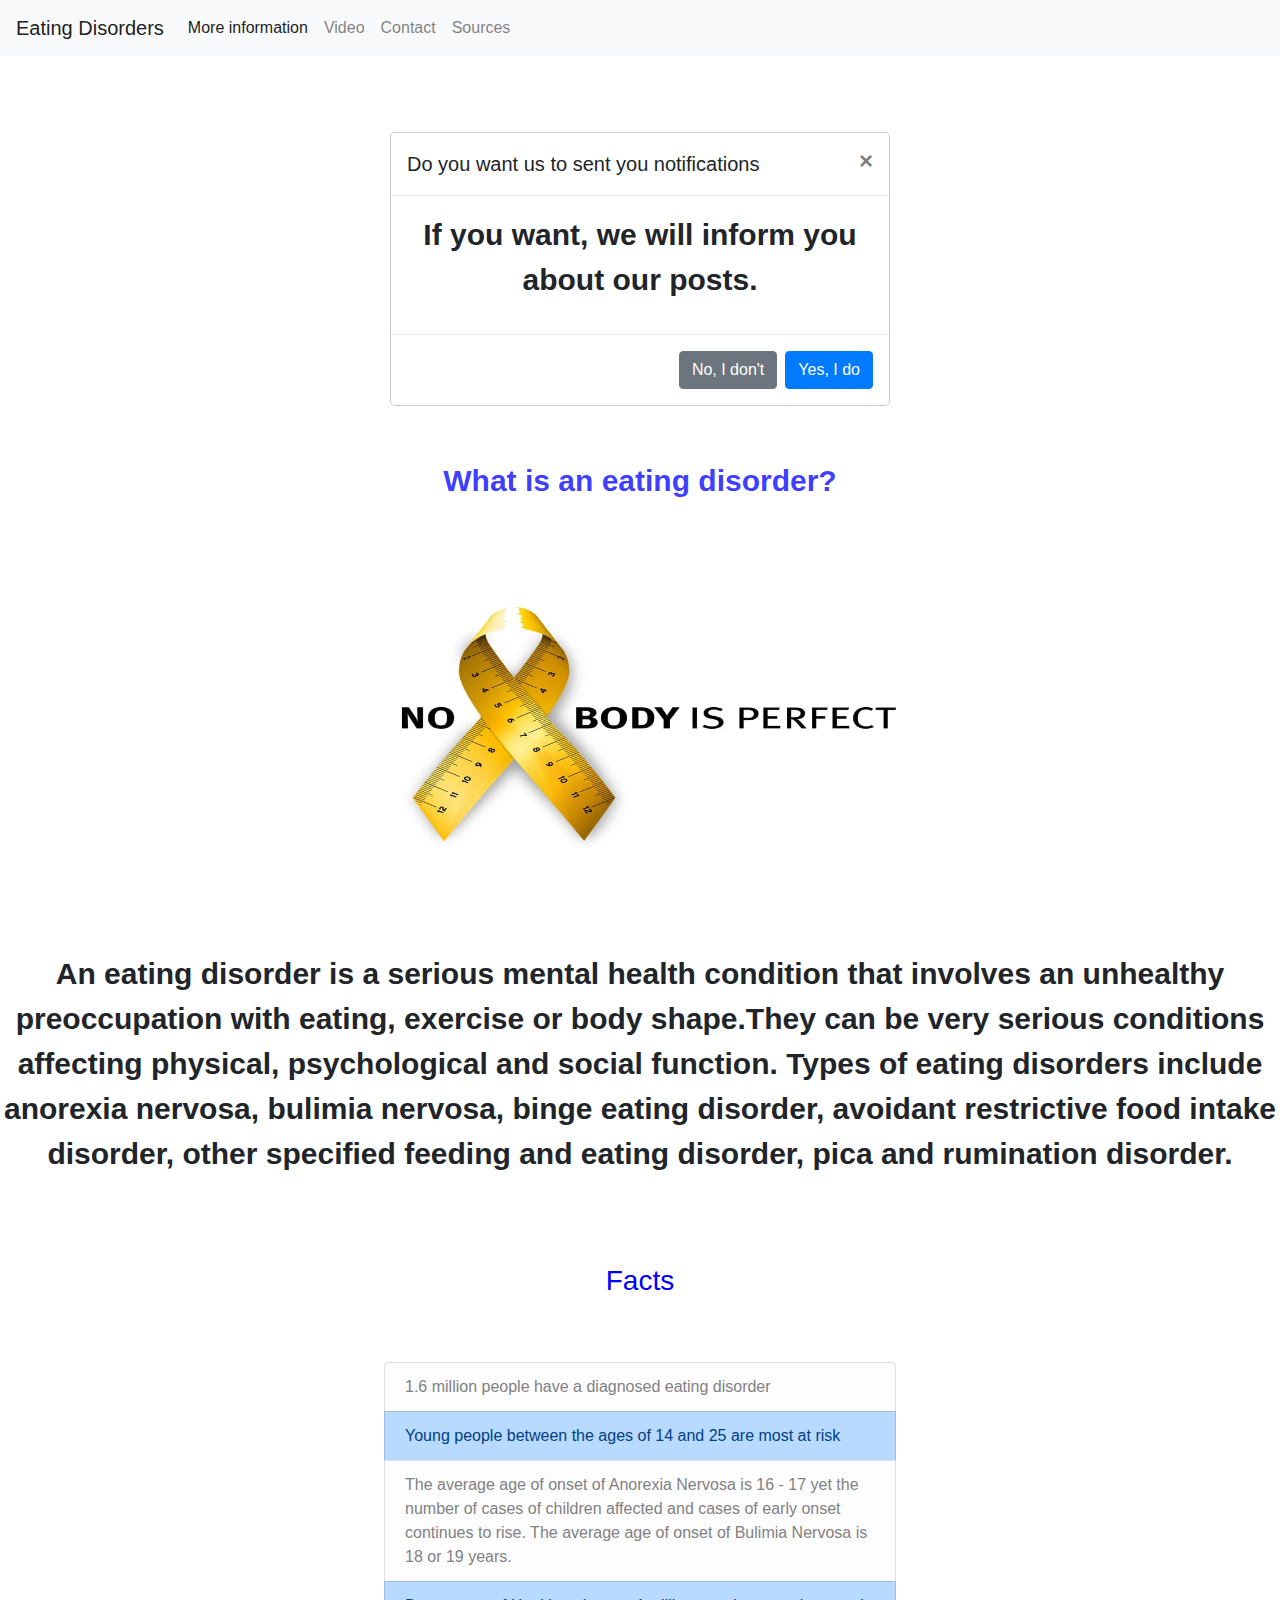
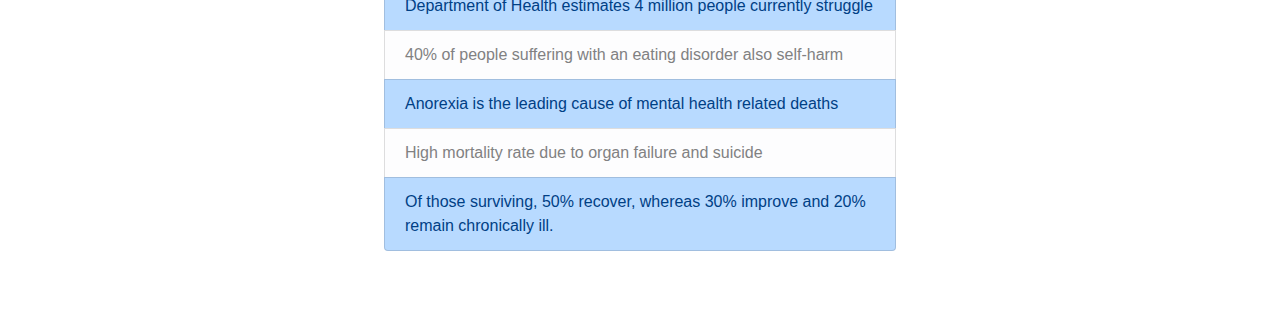
<file: index.html>
<!DOCTYPE html>
<html>
  <head>
    <script
      src="https://code.jquery.com/jquery-3.2.1.slim.min.js"
      integrity="sha384-KJ3o2DKtIkvYIK3UENzmM7KCkRr/rE9/Qpg6aAZGJwFDMVNA/GpGFF93hXpG5KkN"
      crossorigin="anonymous"
    ></script>
    <script
      src="https://cdnjs.cloudflare.com/ajax/libs/popper.js/1.12.9/umd/popper.min.js"
      integrity="sha384-ApNbgh9B+Y1QKtv3Rn7W3mgPxhU9K/ScQsAP7hUibX39j7fakFPskvXusvfa0b4Q"
      crossorigin="anonymous"
    ></script>
    <script
      src="https://maxcdn.bootstrapcdn.com/bootstrap/4.0.0/js/bootstrap.min.js"
      integrity="sha384-JZR6Spejh4U02d8jOt6vLEHfe/JQGiRRSQQxSfFWpi1MquVdAyjUar5+76PVCmYl"
      crossorigin="anonymous"
    ></script>
    <script
      src="https://cdn.jsdelivr.net/npm/bootstrap@5.1.1/dist/js/bootstrap.bundle.min.js"
      integrity="sha384-/bQdsTh/da6pkI1MST/rWKFNjaCP5gBSY4sEBT38Q/9RBh9AH40zEOg7Hlq2THRZ"
      crossorigin="anonymous"
    ></script>
    <link
      rel="stylesheet"
      href="https://stackpath.bootstrapcdn.com/bootstrap/4.1.3/css/bootstrap.min.css"
      crossorigin="anonymous"
    />
    <link rel="stylesheet" type="text/css" href="./css/styles.css" />
    <title>Eating Disorders</title>
  </head>
  <body>
    <div id="navigation">
      <nav class="navbar navbar-expand-lg navbar-light bg-light">
        <a class="navbar-brand" href="#">Eating Disorders</a>
        <button
          class="navbar-toggler"
          type="button"
          data-toggle="collapse"
          data-target="#navbarNav"
          aria-controls="navbarNav"
          aria-expanded="false"
          aria-label="Toggle navigation"
        >
          <span class="navbar-toggler-icon"></span>
        </button>
        <div class="collapse navbar-collapse" id="navbarNav">
          <ul class="navbar-nav">
            <li class="nav-item active">
              <a class="nav-link" href="./more-information.html"
                >More information <span class="sr-only">(current)</span></a
              >
            </li>
            <li class="nav-item">
              <a class="nav-link" href="./video.html">Video</a>
            </li>
            <li class="nav-item">
              <a class="nav-link" href="./contact.html"
                >Contact</a
              >
            </li>
            <li class="nav-item">
              <a class="nav-link" href="./sources.html"
                >Sources</a
              >
            </li>
          </ul>
        </div>
      </nav>
    </div>
    <br />
​ <div tabindex="-1" role="dialog">
  <div class="modal-dialog" role="document">
    <div class="modal-content">
      <div class="modal-header">
        <h5 class="modal-title">Do you want us to sent you notifications</h5>
        <button type="button" class="close" data-dismiss="modal" aria-label="Close">
          <span aria-hidden="true">&times;</span>
        </button>
      </div>
      <div class="modal-body">
        <p>If you want, we will inform you about our posts.</p>
      </div>
      <div class="modal-footer">
        <button type="button" class="btn btn-secondary" data-dismiss="modal">No, I don't</button>
        <button type="button" class="btn btn-primary">Yes, I do</button>
      </div>
    </div>
  </div>
</div>
<br>
    <div id="What">
      <p style="color: rgba(0, 0, 255, 0.776)">What is an eating disorder?</p>
    </div>
​
    <br />
    <div id="carousel">
      <div
        id="carouselExampleControls"
        class="carousel slide"
        data-ride="carousel"
      >
        <div class="carousel-inner">
          <div class="carousel-item active">
            <img
              class="d-block w-100"
              src="assets/no-body-is-perfect.jpg"
              alt="First slide"
            />
          </div>
          <div class="carousel-item">
            <img
              class="d-block w-100"
              src="assets/image3.jpg"
              alt="Second slide"
            />
          </div>
          <div class="carousel-item">
            <img
              class="d-block w-100"
              src="assets/image1.jpg"
              alt="Third slide"
            />
          </div>
        </div>
        <a
          class="carousel-control-prev"
          href="#carouselExampleControls"
          role="button"
          data-slide="prev"
        >
          <span class="carousel-control-prev-icon" aria-hidden="true"></span>
          <span class="sr-only">Previous</span>
        </a>
        <a
          class="carousel-control-next"
          href="#carouselExampleControls"
          role="button"
          data-slide="next"
        >
          <span class="carousel-control-next-icon" aria-hidden="true"></span>
          <span class="sr-only">Next</span>
        </a>
      </div>
    </div>
    <br />
    <p>
      An eating disorder is a serious mental health condition that involves an
      unhealthy preoccupation with eating, exercise or body shape.They can be
      very serious conditions affecting physical, psychological and social
      function. Types of eating disorders include anorexia nervosa, bulimia
      nervosa, binge eating disorder, avoidant restrictive food intake disorder,
      other specified feeding and eating disorder, pica and rumination disorder.
    </p>
​
    <br />
    <br />
​<h3 id="Facts">Facts</h3>
    <div id= "list">
      <a
        href="#"
        class="list-group-item list-group-item-action list-group-item-light"
      >
        1.6 million people have a diagnosed eating disorder</a
      >
      <a
        href="#"
        class="list-group-item list-group-item-action list-group-item-primary"
        >Young people between the ages of 14 and 25 are most at risk</a
      >
      <a
        href="#"
        class="list-group-item list-group-item-action list-group-item-light"
        >The average age of onset of Anorexia Nervosa is 16 - 17 yet the number
        of cases of children affected and cases of early onset continues to
        rise. The average age of onset of Bulimia Nervosa is 18 or 19 years.</a
      >
      <a
        href="#"
        class="list-group-item list-group-item-action list-group-item-primary"
        >Department of Health estimates 4 million people currently struggle</a
      >
      <a
        href="#"
        class="list-group-item list-group-item-action list-group-item-light"
        >40% of people suffering with an eating disorder also self-harm</a
      >
      <a
        href="#"
        class="list-group-item list-group-item-action list-group-item-primary"
        >Anorexia is the leading cause of mental health related deaths</a
      >
      <a
        href="#"
        class="list-group-item list-group-item-action list-group-item-light"
        >High mortality rate due to organ failure and suicide</a
      >
      <a
        href="#"
        class="list-group-item list-group-item-action list-group-item-primary"
      >
        Of those surviving, 50% recover, whereas 30% improve and 20% remain
        chronically ill.</a
      >
    </div>
  </body>
</html>
</file>
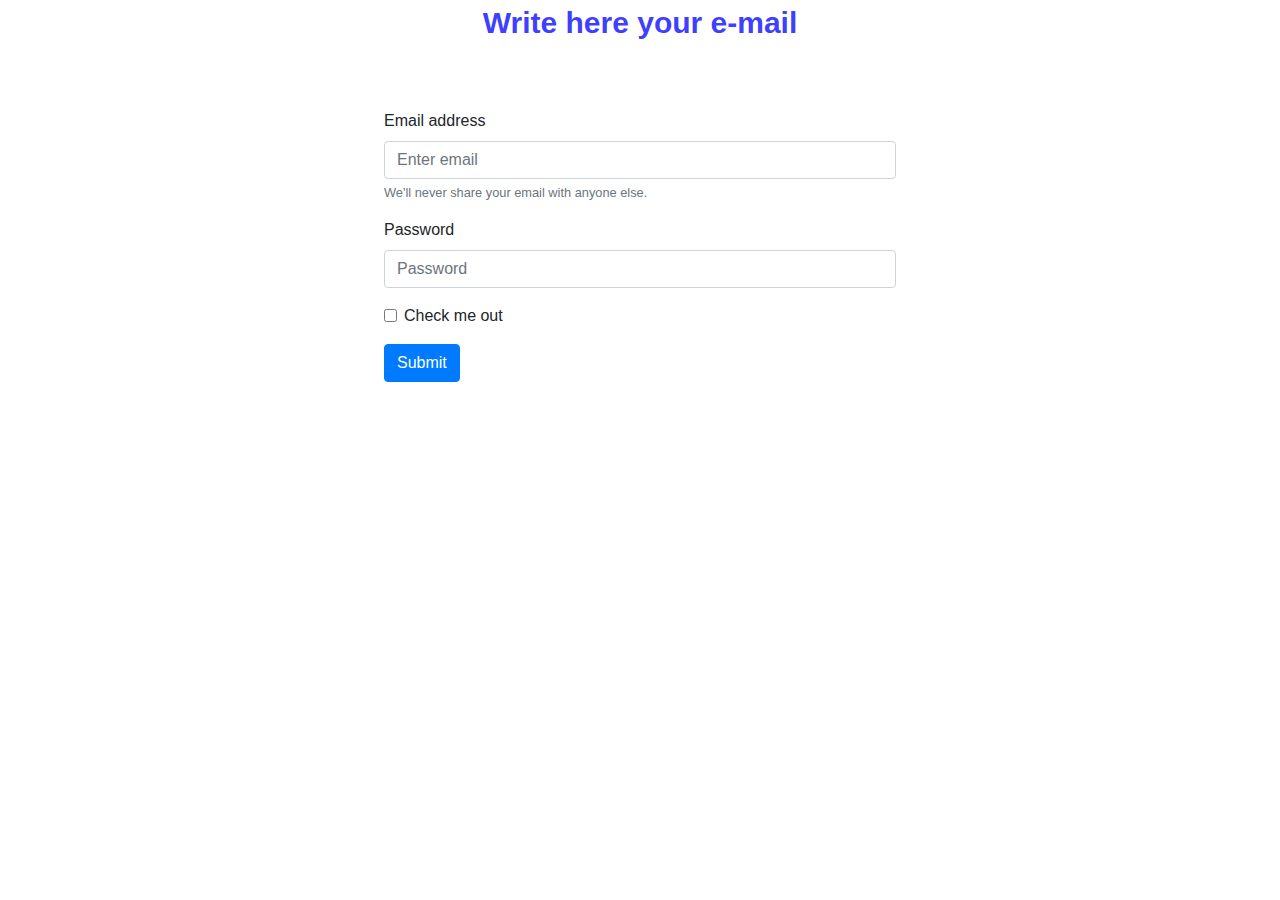
<file: contact.html>
<!DOCTYPE html>
<html>
  <head>
    <link
      rel="stylesheet"
      href="https://stackpath.bootstrapcdn.com/bootstrap/4.1.3/css/bootstrap.min.css"
      crossorigin="anonymous"
    />
    <link rel="stylesheet" type="text/css" href="./css/styles.css" />
    <title>Contact</title>
  </head>
  <body>
    <div id="Write">
      <p style="color: rgba(0, 0, 255, 0.776)">Write here your e-mail </p>
    </div>
    <form id="form">
      <div class="form-group">
        <label for="exampleInputEmail1">Email address</label>
        <input
          type="email"
          class="form-control"
          id="exampleInputEmail1"
          aria-describedby="emailHelp"
          placeholder="Enter email"
        />
        <small id="emailHelp" class="form-text text-muted"
          >We'll never share your email with anyone else.</small
        >
      </div>
      <div class="form-group">
        <label for="exampleInputPassword1">Password</label>
        <input
          type="password"
          class="form-control"
          id="exampleInputPassword1"
          placeholder="Password"
        />
      </div>
      <div class="form-group form-check">
        <input type="checkbox" class="form-check-input" id="exampleCheck1" />
        <label class="form-check-label" for="exampleCheck1">Check me out</label>
      </div>
      <button type="submit" class="btn btn-primary">Submit</button>
    </form>
  </body>
</html>
</file>
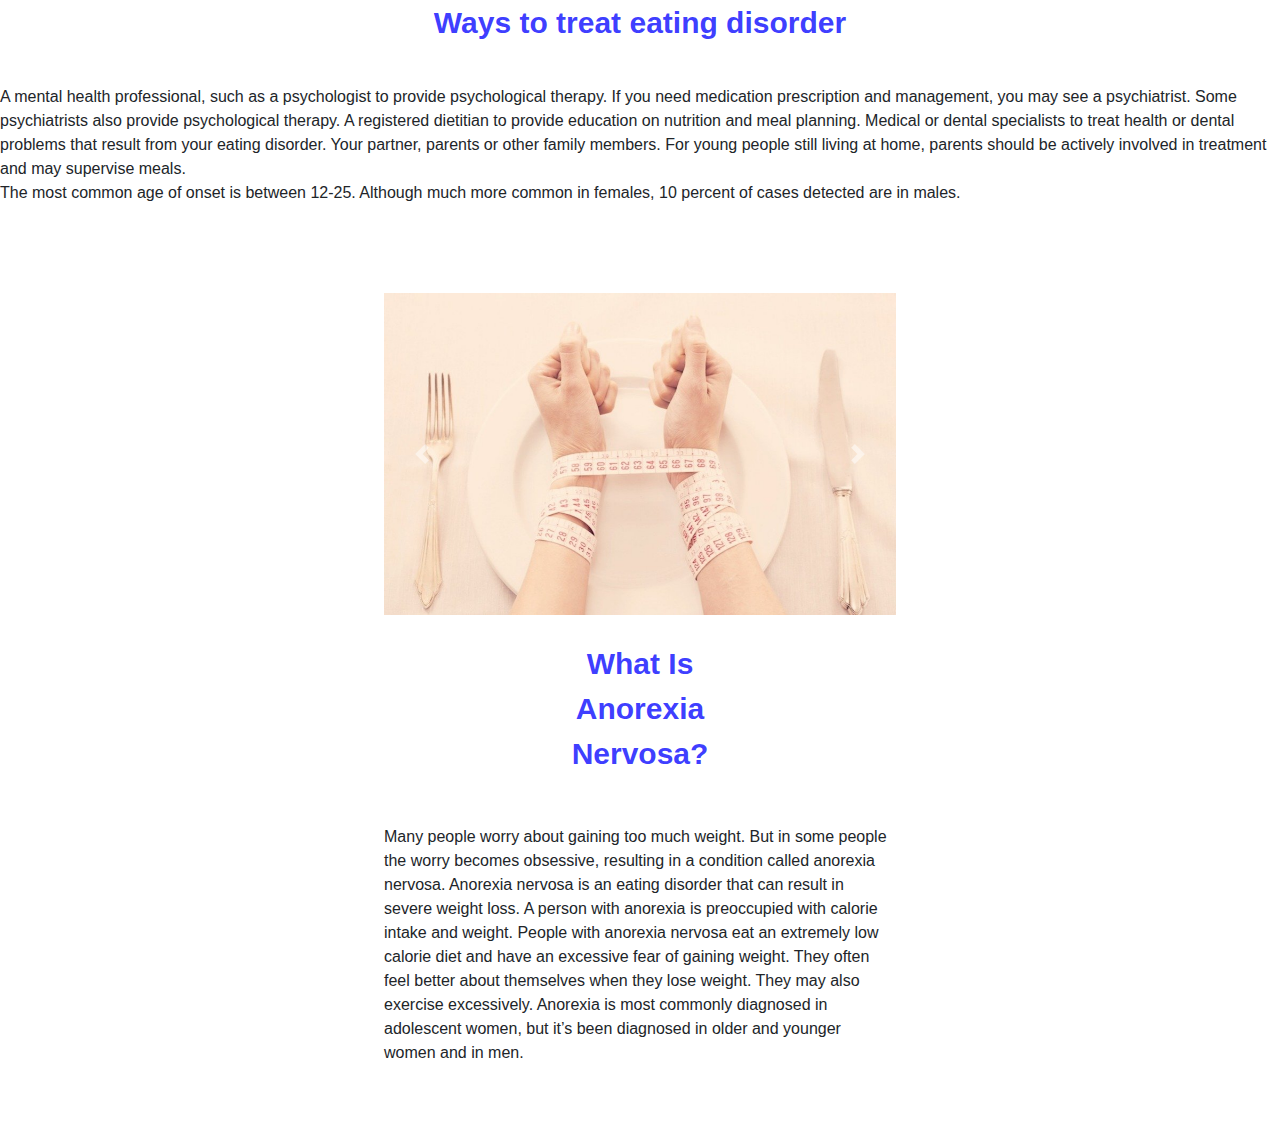
<file: more-information.html>
<!DOCTYPE html>
<html>
  <head>
    <script
      src="https://code.jquery.com/jquery-3.2.1.slim.min.js"
      integrity="sha384-KJ3o2DKtIkvYIK3UENzmM7KCkRr/rE9/Qpg6aAZGJwFDMVNA/GpGFF93hXpG5KkN"
      crossorigin="anonymous"
    ></script>
    <script
      src="https://cdnjs.cloudflare.com/ajax/libs/popper.js/1.12.9/umd/popper.min.js"
      integrity="sha384-ApNbgh9B+Y1QKtv3Rn7W3mgPxhU9K/ScQsAP7hUibX39j7fakFPskvXusvfa0b4Q"
      crossorigin="anonymous"
    ></script>
    <script
      src="https://maxcdn.bootstrapcdn.com/bootstrap/4.0.0/js/bootstrap.min.js"
      integrity="sha384-JZR6Spejh4U02d8jOt6vLEHfe/JQGiRRSQQxSfFWpi1MquVdAyjUar5+76PVCmYl"
      crossorigin="anonymous"
    ></script>
    <script
      src="https://cdn.jsdelivr.net/npm/bootstrap@5.1.1/dist/js/bootstrap.bundle.min.js"
      integrity="sha384-/bQdsTh/da6pkI1MST/rWKFNjaCP5gBSY4sEBT38Q/9RBh9AH40zEOg7Hlq2THRZ"
      crossorigin="anonymous"
    ></script>
    <link
      rel="stylesheet"
      href="https://stackpath.bootstrapcdn.com/bootstrap/4.1.3/css/bootstrap.min.css"
      crossorigin="anonymous"
    />
    <link rel="stylesheet" type="text/css" href="./css/styles.css" />
    <title>More information</title>
  </head>
  <body>
    <div id="Ways">
      <p style="color: rgba(0, 0, 255, 0.776)">Ways to treat eating disorder</p>
    </div>
​
    <div>
      A mental health professional, such as a psychologist to provide
      psychological therapy. If you need medication prescription and management,
      you may see a psychiatrist. Some psychiatrists also provide psychological
      therapy. A registered dietitian to provide education on nutrition and meal
      planning. Medical or dental specialists to treat health or dental problems
      that result from your eating disorder. Your partner, parents or other
      family members. For young people still living at home, parents should be
      actively involved in treatment and may supervise meals.
    </div>
    <div>
      The most common age of onset is between 12-25. Although much more common
      in females, 10 percent of cases detected are in males.
    </div>
​
    <div
      id="carouselExampleFade"
      class="carousel slide carousel-fade"
      data-ride="carousel"
    >
      <div class="carousel-inner">
        <div class="carousel-item active">
          <img
            class="d-block w-100"
            src="./assets/diataraxes.jpeg"
            alt="First slide"
          />
        </div>
        <div class="carousel-item">
          <img
            class="d-block w-100"
            src="./assets/eatingdisorders.png"
            alt="Second slide"
          />
        </div>
        <a
          class="carousel-control-prev"
          href="#carouselExampleFade"
          role="button"
          data-slide="prev"
        >
          <span class="carousel-control-prev-icon" aria-hidden="true"></span>
          <span class="sr-only">Previous</span>
        </a>
        <a
          class="carousel-control-next"
          href="#carouselExampleFade"
          role="button"
          data-slide="next"
        >
          <span class="carousel-control-next-icon" aria-hidden="true"></span>
          <span class="sr-only">Next</span>
        </a>
      </div>
      <div id="nervosa">
        <p style="color: rgba(0, 0, 255, 0.776)">What Is Anorexia Nervosa?</p>
      </div>
<br>
Many people worry about gaining too much weight. But in some people the worry becomes obsessive, resulting in a condition called anorexia nervosa. Anorexia nervosa is an eating disorder that can result in severe weight loss. A person with anorexia is preoccupied with calorie intake and weight.

People with anorexia nervosa eat an extremely low calorie diet and have an excessive fear of gaining weight. They often feel better about themselves when they lose weight. They may also exercise excessively. Anorexia is most commonly diagnosed in adolescent women, but it’s been diagnosed in older and younger women and in men.
    </div>
  </body>
</html>
</file>
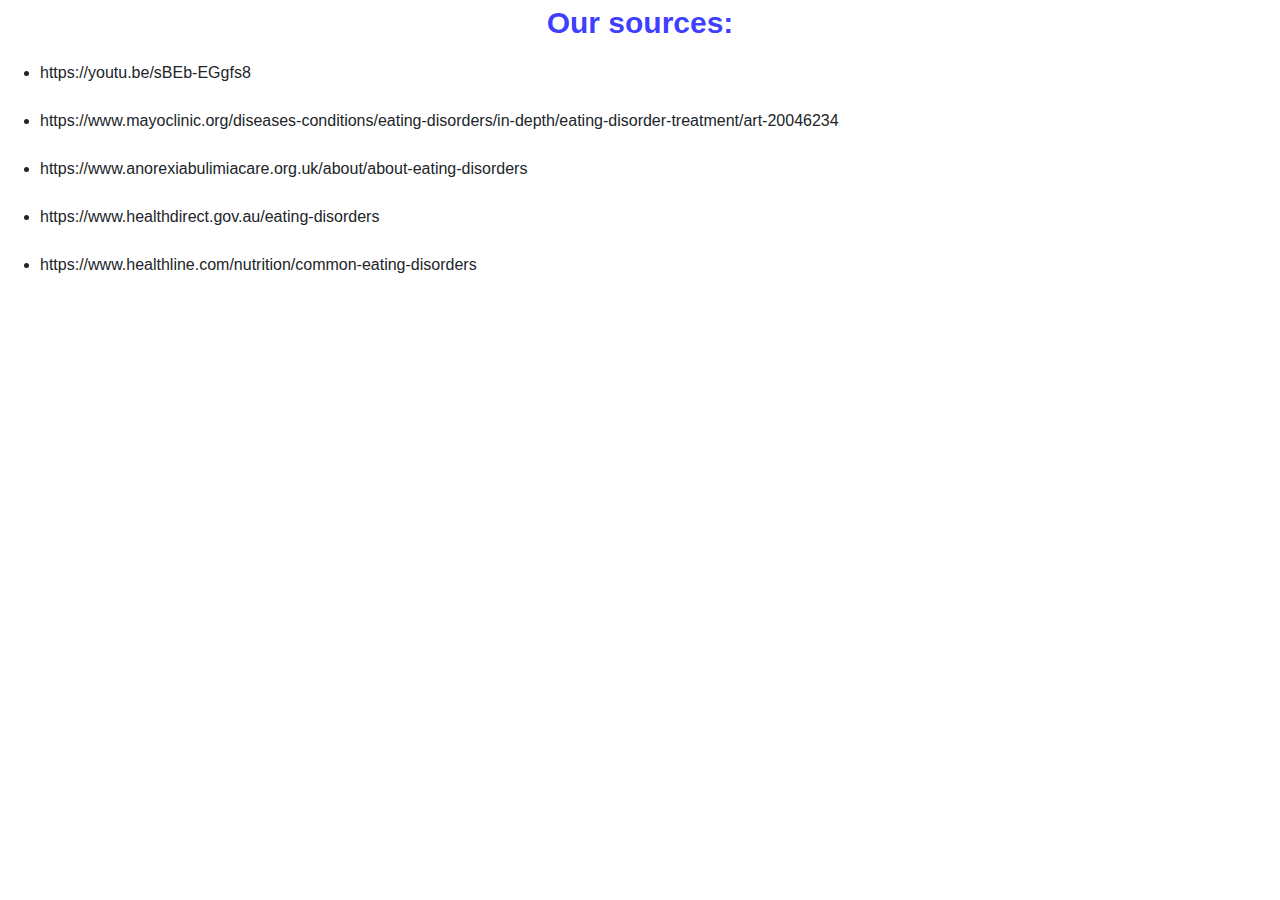
<file: sources.html>
<!DOCTYPE html>
<html>
  <head>
    <script
    src="https://code.jquery.com/jquery-3.2.1.slim.min.js"
    integrity="sha384-KJ3o2DKtIkvYIK3UENzmM7KCkRr/rE9/Qpg6aAZGJwFDMVNA/GpGFF93hXpG5KkN"
    crossorigin="anonymous"
  ></script>
  <script
    src="https://cdnjs.cloudflare.com/ajax/libs/popper.js/1.12.9/umd/popper.min.js"
    integrity="sha384-ApNbgh9B+Y1QKtv3Rn7W3mgPxhU9K/ScQsAP7hUibX39j7fakFPskvXusvfa0b4Q"
    crossorigin="anonymous"
  ></script>
  <script
    src="https://maxcdn.bootstrapcdn.com/bootstrap/4.0.0/js/bootstrap.min.js"
    integrity="sha384-JZR6Spejh4U02d8jOt6vLEHfe/JQGiRRSQQxSfFWpi1MquVdAyjUar5+76PVCmYl"
    crossorigin="anonymous"
  ></script>
  <script
    src="https://cdn.jsdelivr.net/npm/bootstrap@5.1.1/dist/js/bootstrap.bundle.min.js"
    integrity="sha384-/bQdsTh/da6pkI1MST/rWKFNjaCP5gBSY4sEBT38Q/9RBh9AH40zEOg7Hlq2THRZ"
    crossorigin="anonymous"
  ></script>
  <link
    rel="stylesheet"
    href="https://stackpath.bootstrapcdn.com/bootstrap/4.1.3/css/bootstrap.min.css"
    crossorigin="anonymous"
  />
  <link rel="stylesheet" type="text/css" href="./css/styles.css" />
    <title>Sources</title>
  </head>
  <body>
    <div id="sources">
        <p style="color: rgba(0, 0, 255, 0.776)">Our sources:</p>
      </div>
    <ul>
      <li>https://youtu.be/sBEb-EGgfs8</li>
      <br />
      <li>
        https://www.mayoclinic.org/diseases-conditions/eating-disorders/in-depth/eating-disorder-treatment/art-20046234
      </li>
      <br />
      <li>
        https://www.anorexiabulimiacare.org.uk/about/about-eating-disorders
      </li>
      <br />
      <li>https://www.healthdirect.gov.au/eating-disorders</li>
      <br />
      <li>https://www.healthline.com/nutrition/common-eating-disorders</li>
    </ul>
  </body>
</html>
</file>
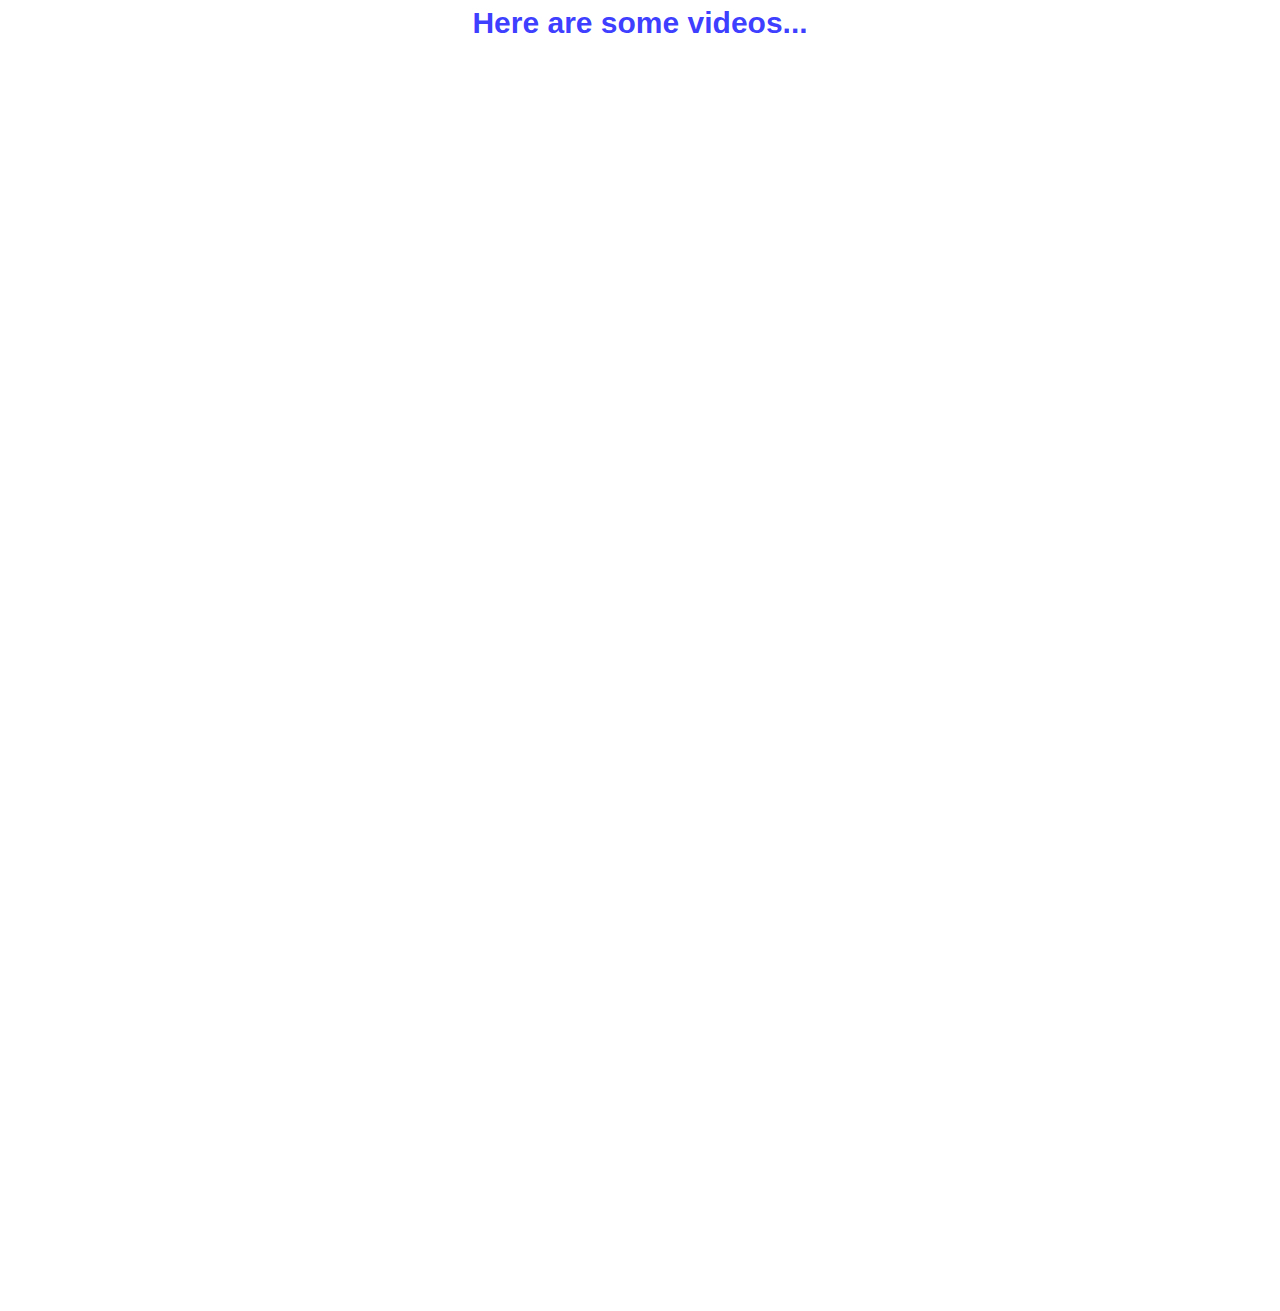
<file: video.html>
<!DOCTYPE html>
<html>
  <head>
    <script
    src="https://code.jquery.com/jquery-3.2.1.slim.min.js"
    integrity="sha384-KJ3o2DKtIkvYIK3UENzmM7KCkRr/rE9/Qpg6aAZGJwFDMVNA/GpGFF93hXpG5KkN"
    crossorigin="anonymous"
  ></script>
  <script
    src="https://cdnjs.cloudflare.com/ajax/libs/popper.js/1.12.9/umd/popper.min.js"
    integrity="sha384-ApNbgh9B+Y1QKtv3Rn7W3mgPxhU9K/ScQsAP7hUibX39j7fakFPskvXusvfa0b4Q"
    crossorigin="anonymous"
  ></script>
  <script
    src="https://maxcdn.bootstrapcdn.com/bootstrap/4.0.0/js/bootstrap.min.js"
    integrity="sha384-JZR6Spejh4U02d8jOt6vLEHfe/JQGiRRSQQxSfFWpi1MquVdAyjUar5+76PVCmYl"
    crossorigin="anonymous"
  ></script>
  <script
    src="https://cdn.jsdelivr.net/npm/bootstrap@5.1.1/dist/js/bootstrap.bundle.min.js"
    integrity="sha384-/bQdsTh/da6pkI1MST/rWKFNjaCP5gBSY4sEBT38Q/9RBh9AH40zEOg7Hlq2THRZ"
    crossorigin="anonymous"
  ></script>
  <link
    rel="stylesheet"
    href="https://stackpath.bootstrapcdn.com/bootstrap/4.1.3/css/bootstrap.min.css"
    crossorigin="anonymous"
  />
  <link rel="stylesheet" type="text/css" href="./css/styles.css" />
    <title>Video</title>
  </head>
  <body>
    <div id="Here">
        <p style="color: rgba(0, 0, 255, 0.776)">Here are some videos...</p>
      </div>
    <div id="video">
      <iframe
        width="550"
        height="550"
        src="https://www.youtube.com/embed/sBEb-EGgfs8"
        title="YouTube video player"
        frameborder="0"
        allow="accelerometer; autoplay; clipboard-write; encrypted-media; gyroscope; picture-in-picture"
        allowfullscreen
      ></iframe>
    </div>
    <br>
    <div id="video"><iframe width="550" height="550" src="https://www.youtube.com/embed/xL_Z-Vr28-s" title="YouTube video player" frameborder="0" allow="accelerometer; autoplay; clipboard-write; encrypted-media; gyroscope; picture-in-picture" allowfullscreen></iframe></div>
  </body>
</html>
</file>
<file: css/styles.css>
#carousel{margin-top:5%;margin-bottom: 5%; margin-right: 30%; margin-left: 30%}
#mental{color:blue}
p{
    color:blue 
    font-family: Arial, Helvetica, sans-serif;
    font-size: 30px;
    text-align: center;
    font-weight: bold;
} 
#carouselExampleFade{margin-top:5%;margin-bottom: 5%; margin-right: 30%; margin-left: 30%}
#list{margin-top:5%;margin-bottom: 5%; margin-right: 30%; margin-left: 30%}
#Facts {  text-align: center; color:blue; }
#form {margin-top:5%;margin-bottom: 5%; margin-right: 30%; margin-left: 30%}
#nervosa {margin-top:5%;margin-bottom: 5%; margin-right: 30%; margin-left: 30%; color:blue}
#video{margin-top:5%; margin-right: 30%; margin-left: 35%}
</file>
